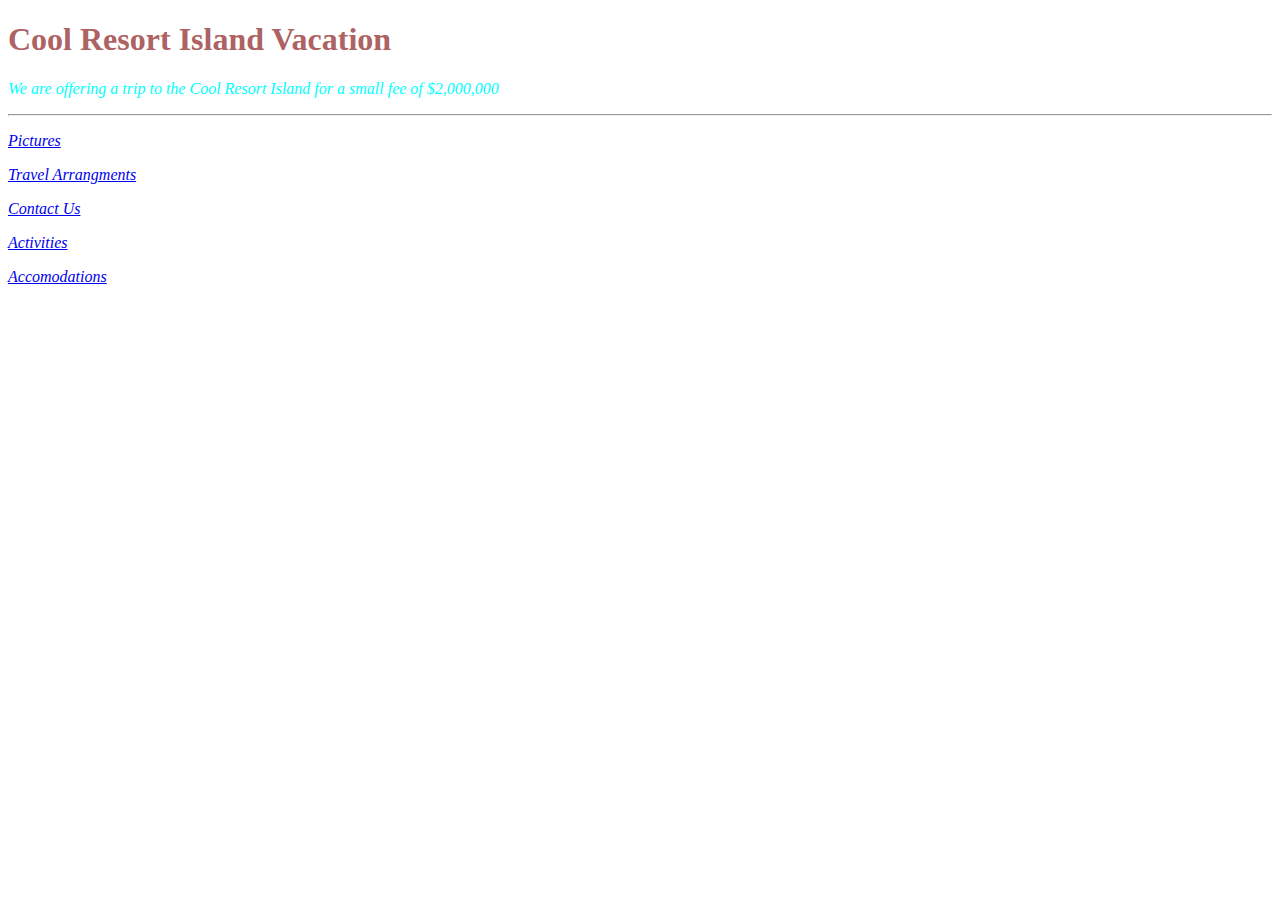
<file: index.html>
<!DOCTYPE html>
<html lang "en-US">

<head>
  <link href="css/style.css" rel="stylesheet" type="text/css">
  <h1>Cool Resort Island Vacation</h1>

</head>

<body>
  <p>We are offering a trip to the Cool Resort Island for a small fee of $2,000,000</p>


</body>
<hr>
<p><a href="pictures.html">Pictures</a></p>
<p><a href="travel-arrangements.html">Travel Arrangments</p>
<p><a href="contactus.html">Contact Us</a></p>
<p><a href="activities.html">Activities</a></p>
<p><a href="accomodations.html">Accomodations</a></p>

</html>
</file>
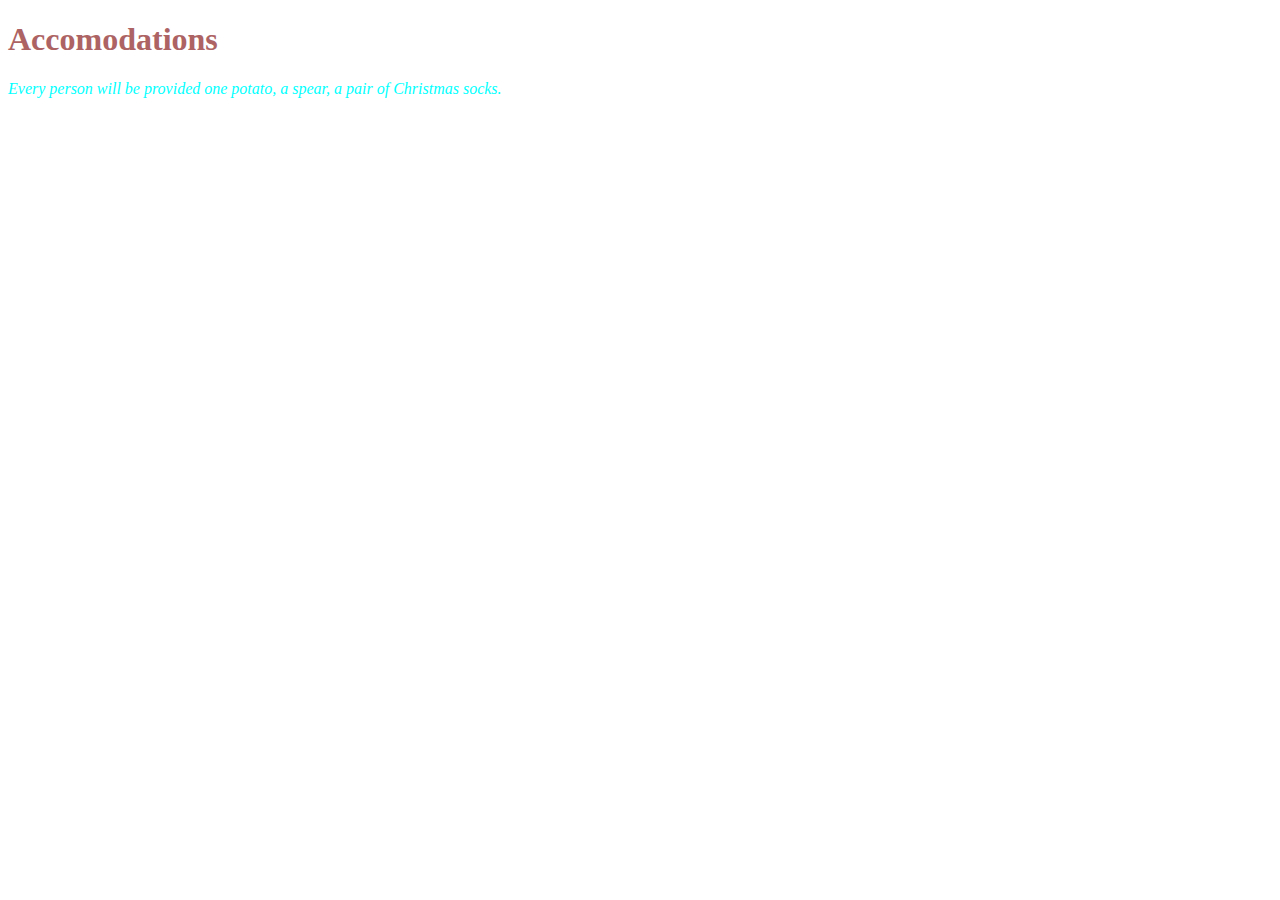
<file: accomodations.html>
<!DOCTYPE html>
<html lang "en-US">

<head>
  <link href="css/style.css" rel="stylesheet" type="text/css">
  <h1>Accomodations</h1>

</head>

<body>
  <p>Every person will be provided one potato, a spear, a pair of Christmas socks.</p>


</body>



</html>
</file>
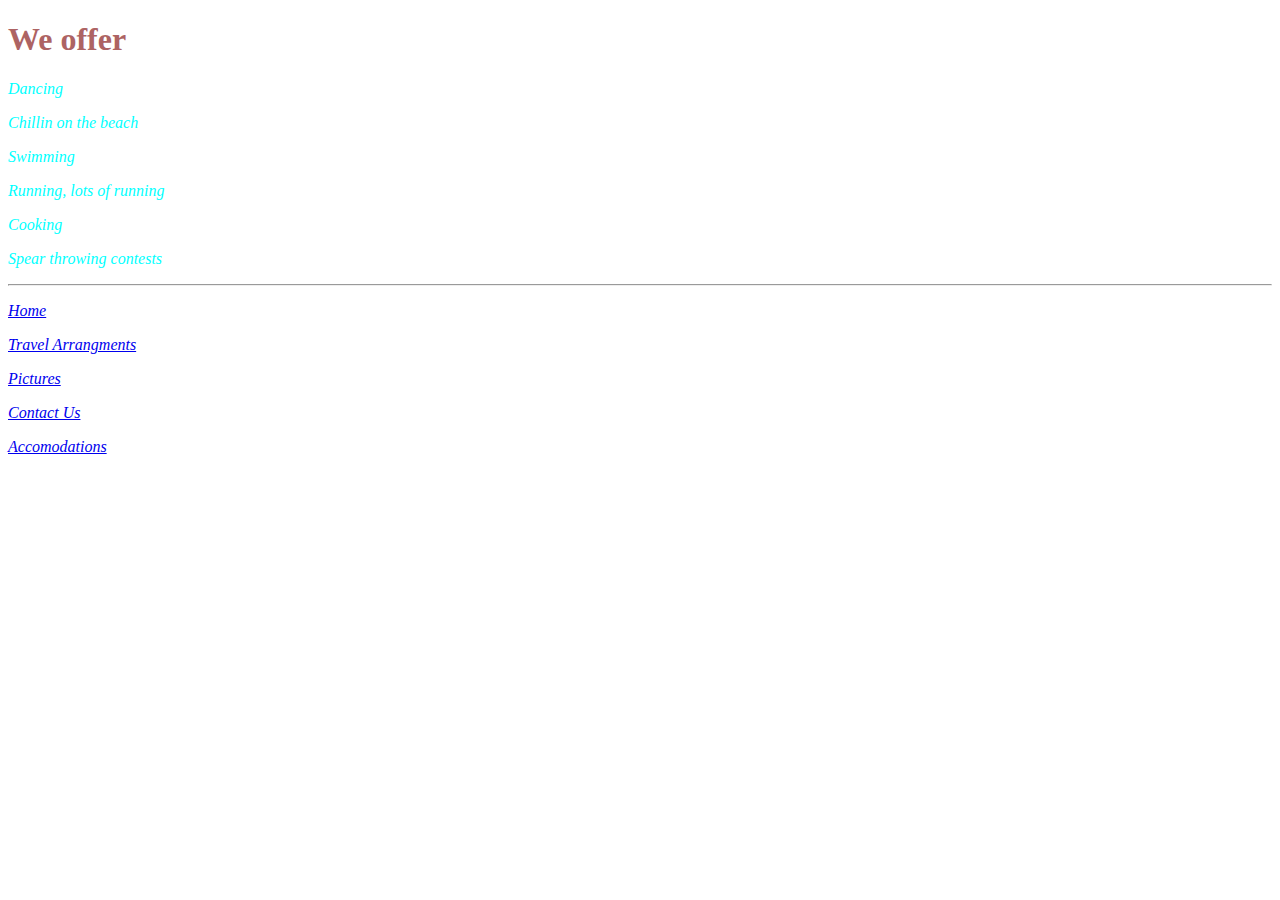
<file: activities.html>
<!DOCTYPE html>
<html lang "en-US">

<head>
  <link href="css/style.css" rel="stylesheet" type="text/css">
  <title>Activities</title>

</head>

<body>

  <h1>We offer</h1>
  <p>Dancing</p>
  <p>Chillin on the beach</p>
  <p>Swimming</p>
  <p>Running, lots of running</p>
  <p>Cooking</p>
  <p>Spear throwing contests</p>

  <hr>
  <p><a href="index.html">Home</a></p>
  <p><a href="travel-arrangements.html">Travel Arrangments</p>
  <p><a href="pictures.html">Pictures</a></p>
  <p><a href="contactus.html">Contact Us</a></p>
  <p><a href="accomodations.html">Accomodations</a></p>
</body>



</html>
</file>
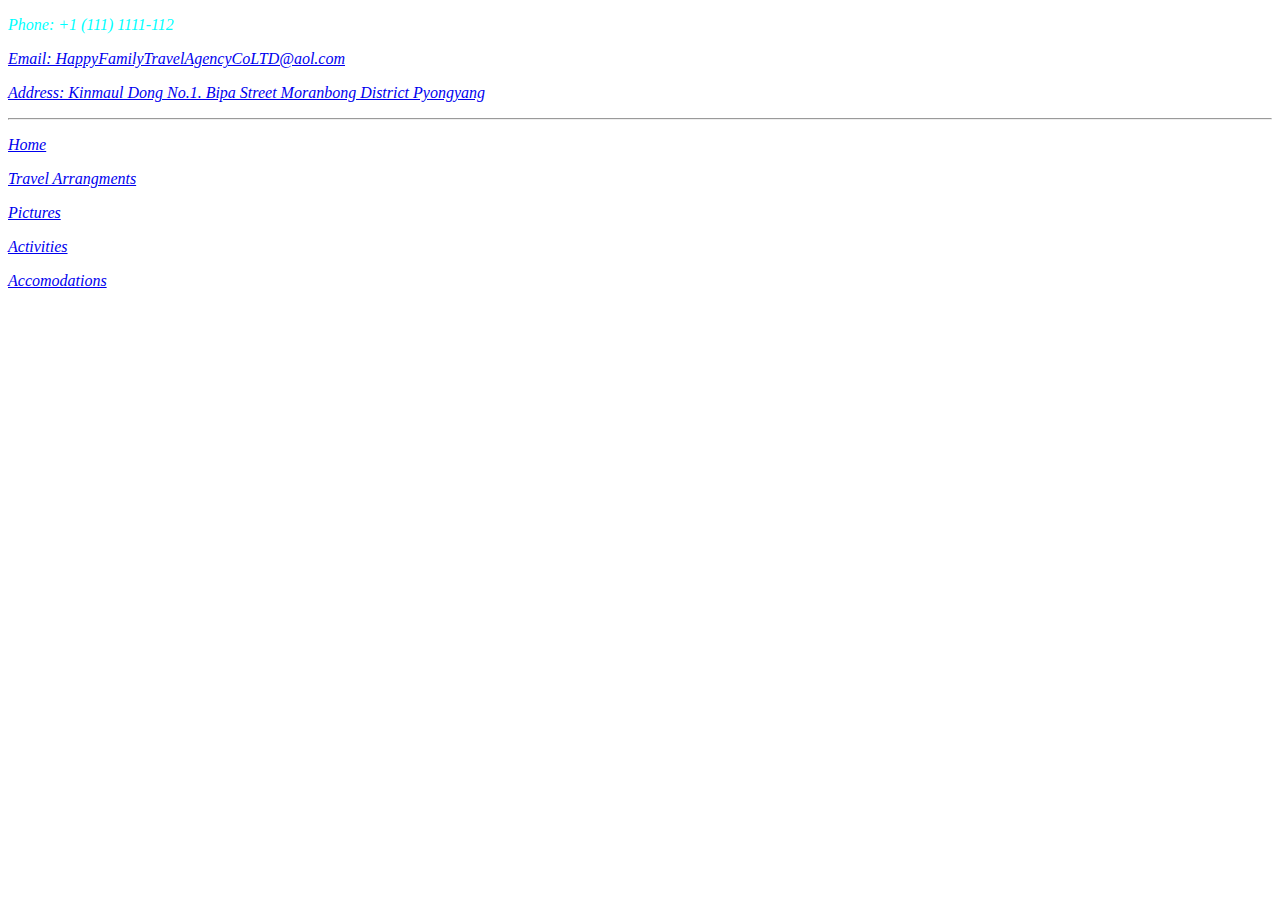
<file: contactus.html>
<!DOCTYPE html>
<html lang "en-US">

<head>
  <link href="css/style.css" rel="stylesheet" type="text/css">
  <title>Contact Us</title>

</head>

<body>

  <p>Phone: +1 (111) 1111-112</p>
  <p><a href="https://youtu.be/dQw4w9WgXcQ?si=fKCQa9nhcFFNfNmt">Email: HappyFamilyTravelAgencyCoLTD@aol.com</a></p>
  <p><a href="https://youtu.be/Gu0TurCDC94?si=XIqXfBuXvi0XFOa1">Address: Kinmaul Dong No.1. Bipa Street Moranbong District Pyongyang</a></p>
</body>
<hr>
<p><a href="index.html">Home</a></p>
<p><a href="travel-arrangements.html">Travel Arrangments</p>
<p><a href="pictures.html">Pictures</a></p>
<p><a href="activities.html">Activities</a></p>
<p><a href="accomodations.html">Accomodations</a></p>


</html>
</file>
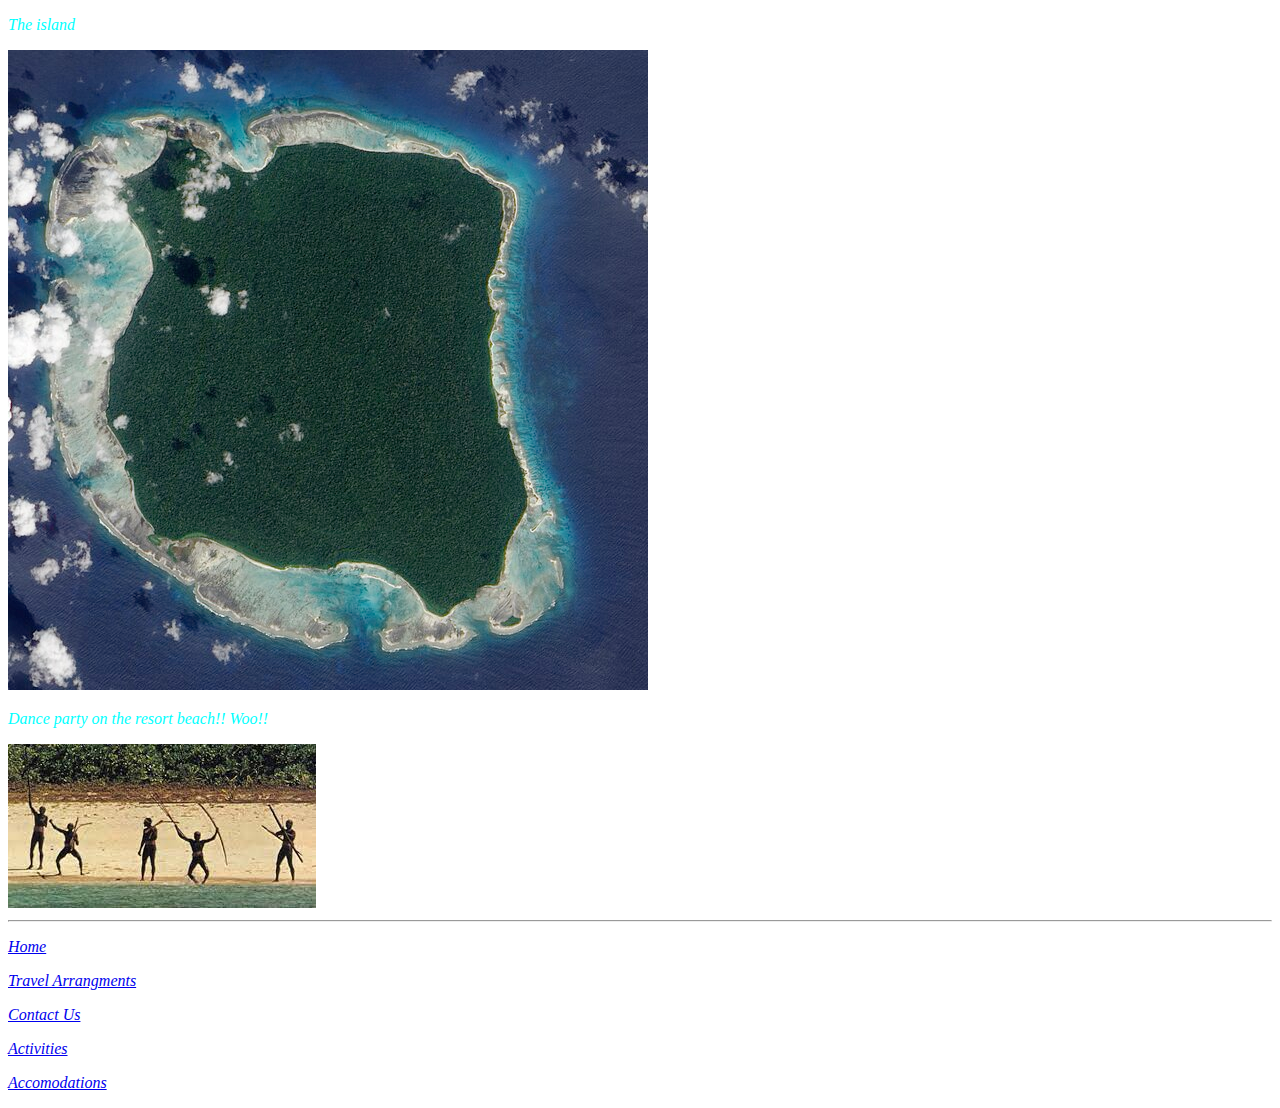
<file: pictures.html>
<!DOCTYPE html>
<html lang "en-US">

<head>
  <link href="css/style.css" rel="stylesheet" type="text/css">

</head>

<body>
  <p>The island</p>
  <img src="imgs/CoolIslandResort.jpg">
  <p>Dance party on the resort beach!! Woo!!</p>
  <img src="imgs/DANCEPARTYYYY.jpg">

</body>
<hr>
<p><a href="index.html">Home</a></p>
<p><a href="travel-arrangements.html">Travel Arrangments</p>
<p><a href="contactus.html">Contact Us</a></p>
<p><a href="activities.html">Activities</a></p>
<p><a href="accomodations.html">Accomodations</a></p>

</html>
</file>
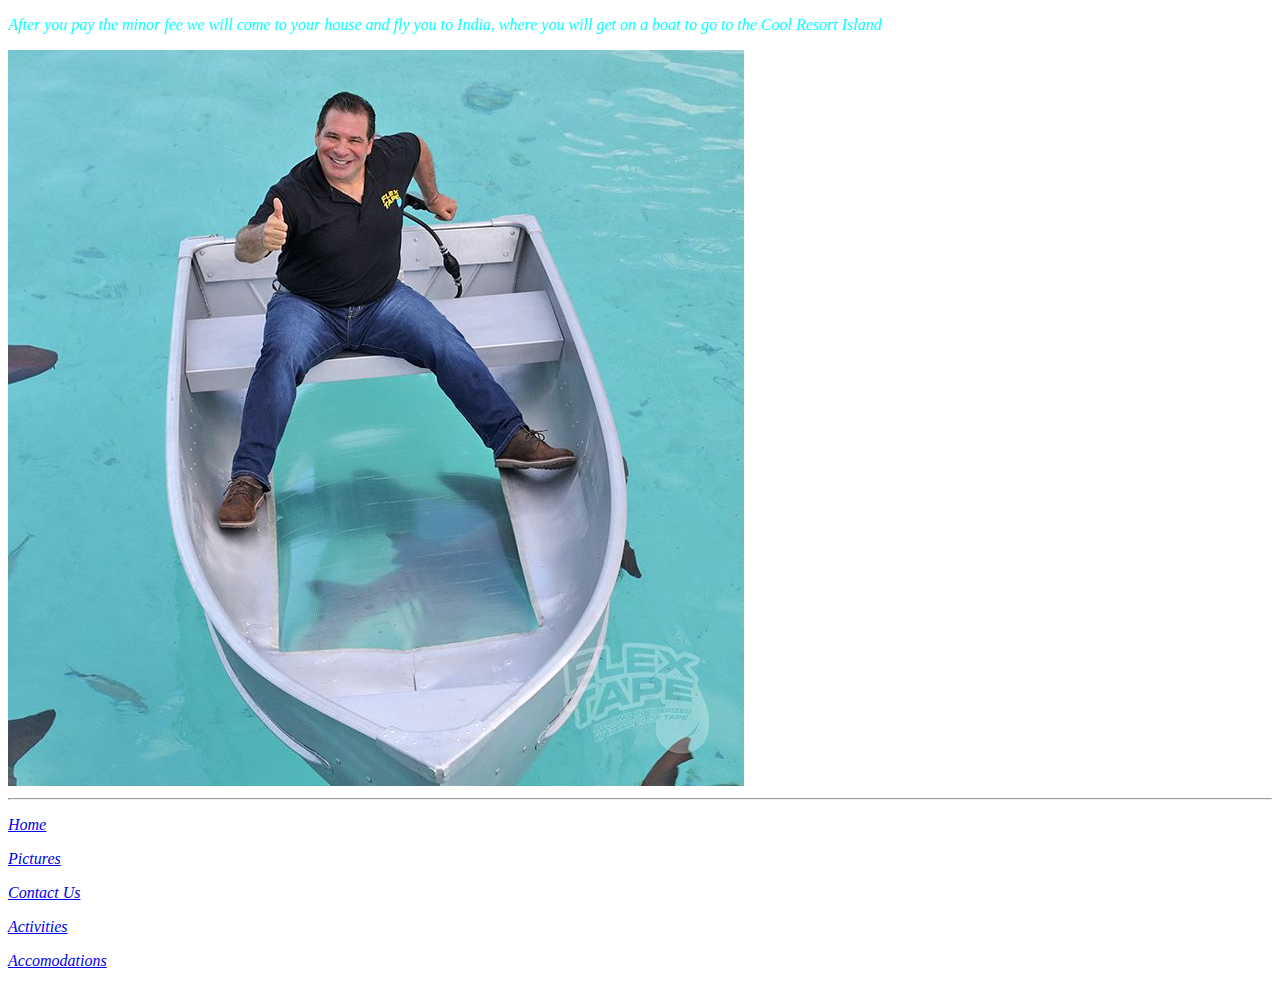
<file: travel-arrangements.html>
<!DOCTYPE html>
<html lang "en-US">

<head>
  <link href="css/style.css" rel="stylesheet" type="text/css">

</head>

<body>
  <p>After you pay the minor fee we will come to your house and fly you to India, where you will get on a boat to go to the Cool Resort Island</p>

</body>

<img src="imgs/HappyGuyonBoat.jpg">
<hr>
<p><a href="index.html">Home</a></p>
<p><a href="pictures.html">Pictures</p>
<p><a href="contactus.html">Contact Us</a></p>
<p><a href="activities.html">Activities</a></p>
<p><a href="accomodations.html">Accomodations</a></p>

</html>
</file>
<file: css/style.css>
h1 {
  color: rgb(173, 99, 99);
}

p {
  color: aqua;
  font-style: italic
}
</file>
